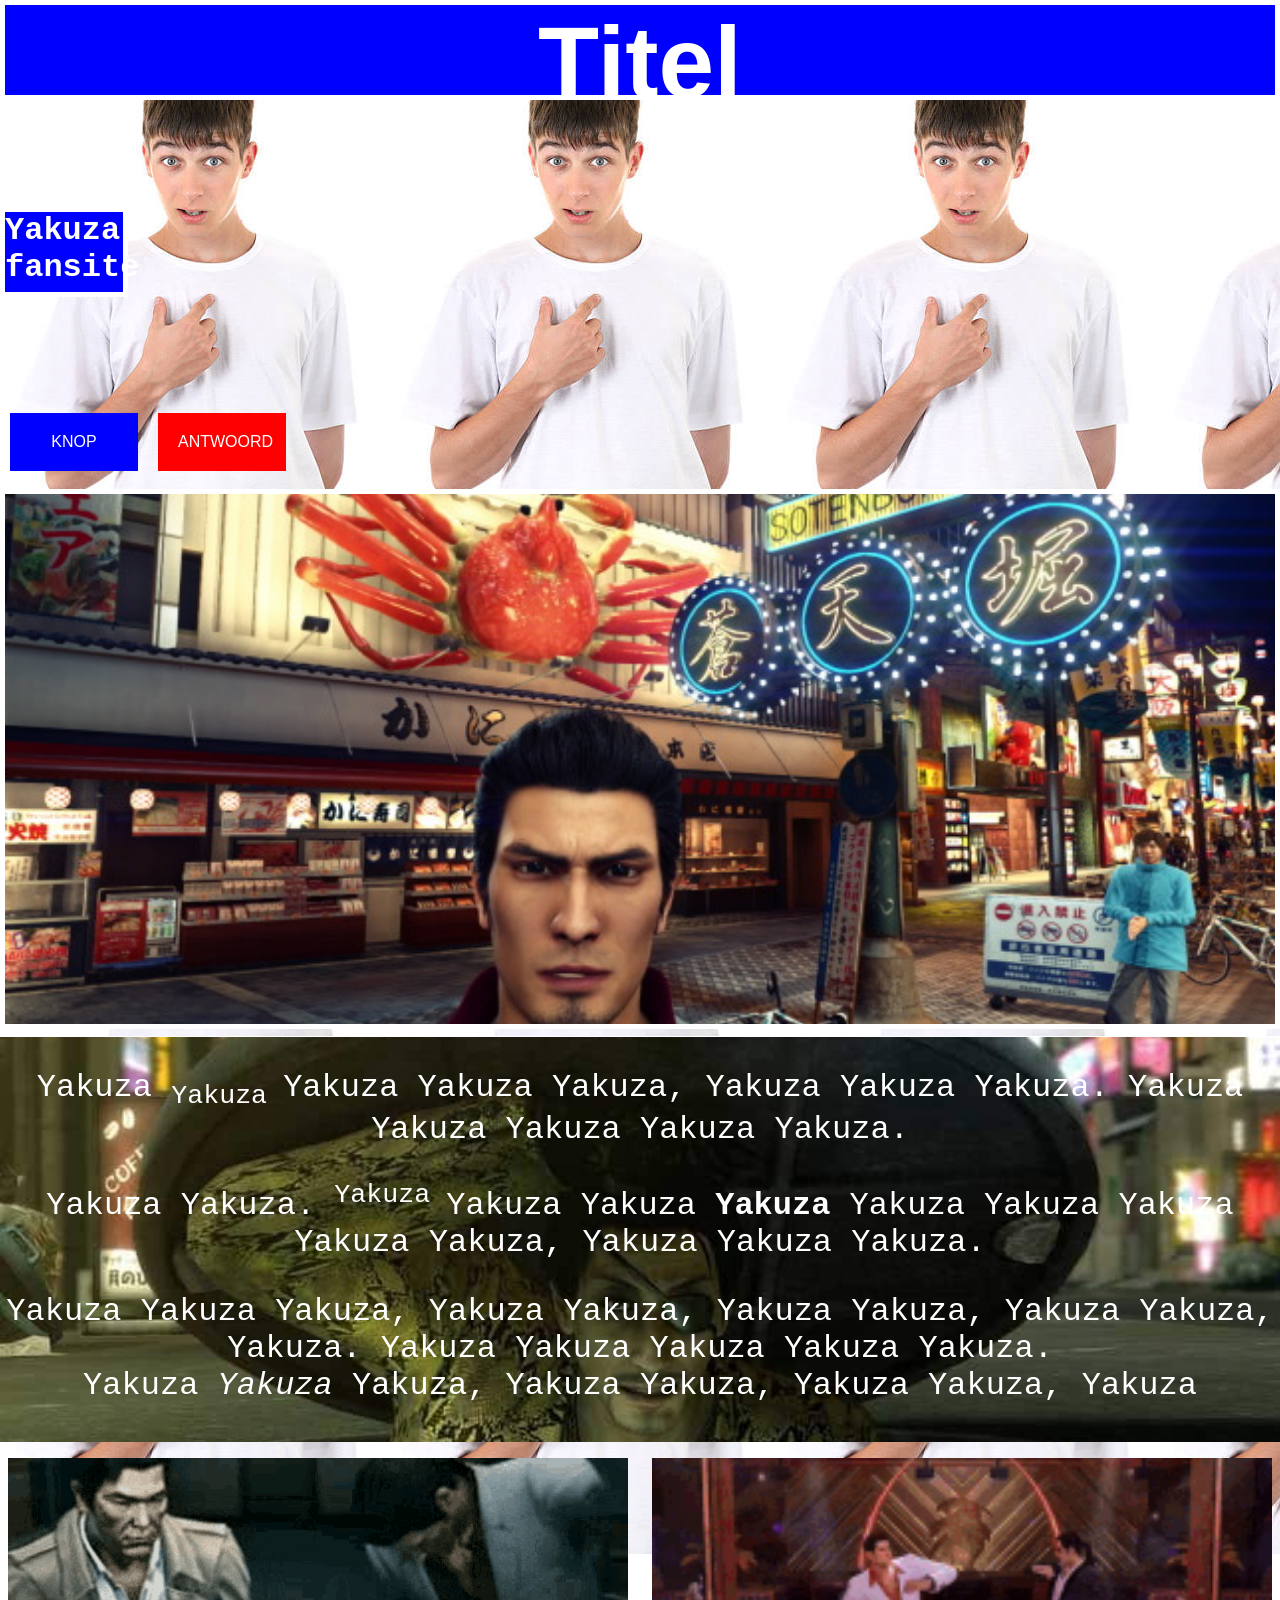
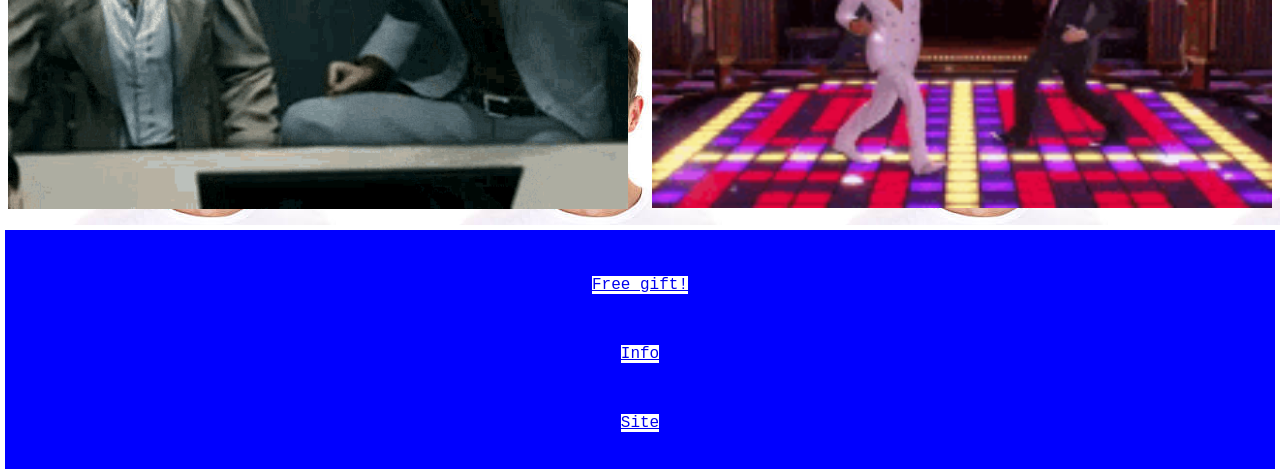
<file: index.html>
<!DOCTYPE html>
<html lang="en">
<head> <link rel="stylesheet" href="style.css"> 
    <meta charset="UTF-8">
    <meta name="viewport" content="width=device-width, initial-scale=1.0">
    <title>Fanwebsite</title>
</head>
<body>
    <h1> Titel </h1>
<p> <h2> Yakuza fansite </h2> </p>



<div class="container">
  <div id="knop">KNOP</div>
  <div id="antwoord">ANTWOORD</div>
</div>



 <div id="myHeader"></div>



<div class="mijndivs" id=mijndivs1> 

<p>Yakuza <sub> Yakuza </sub> Yakuza Yakuza Yakuza, Yakuza Yakuza Yakuza. Yakuza Yakuza Yakuza Yakuza Yakuza.</p>

<p>Yakuza Yakuza. <sup> Yakuza </sup> Yakuza Yakuza <strong> Yakuza </strong> Yakuza Yakuza Yakuza Yakuza Yakuza, Yakuza Yakuza Yakuza.</p>

<p> Yakuza Yakuza Yakuza, Yakuza Yakuza, Yakuza Yakuza, Yakuza Yakuza, Yakuza. Yakuza Yakuza Yakuza Yakuza Yakuza.
    <br> Yakuza <em> Yakuza </em> Yakuza, Yakuza Yakuza, Yakuza Yakuza, Yakuza </p> 

    
</div>

    
  <div class="foto" id="foto1">
    <img src="afbeeldingen/yakuza-kazuma-kiryu.gif" alt="yakuza-kazuma-kiryu">
  </div>
  <div class="foto" id="foto2">
    <img src="afbeeldingen/friday.gif" alt="friday">
   </div>


   <div class="mijndivs" id=mijndivs2> 

    <p><a href="https://youtu.be/dQw4w9WgXcQ?si=aLwxOSEqyyYW3Lm5" class="menu-item">Free gift! </a></p>  
    <p><a href="https://en.wikipedia.org/wiki/Yakuza_(franchise)" class="menu-item">Info</a></p>  
    <p><a href="index.html" class="menu-item">Site</a></p> 
    </div>


<script src="script.js"> </script> 
</body>
</html>
</file>
<file: style.css>
/* CSS reset, dit niet aanpassen! */

html {
  box-sizing: border-box;
}
*, *:before, *:after {
  box-sizing: inherit;
}
body {
  margin: 0;
  padding: 0;
  min-height: 100vh;
}
img {
  max-width: 100%;
  height: auto;
}

/* Hieronder mag je eigen CSS code */





html {
  box-sizing: border-box;
}
*, *:before, *:after {
  box-sizing: inherit;
}

body {background-image:url(afbeeldingen/me.jpg);
  margin:auto;
  padding: 0;
  min-height: 100vh;
  display: grid;
  grid-template-columns: repeat(12, 1fr);
  gap: 0.5rem;
  align-content: start;
}


    

  
  #myHeader {
  background-image: url(afbeeldingen/kiryu\ crab.jpg);
  background-position: center;
  background-size: cover;
  border: 5px solid white;
  height: 60vh;
  grid-column: span 12;
 
}

.container {
  display: flex;
  color: red;
   grid-column: span 12;
}

.container div {
  background-color: white;
  margin: 10px;
  padding: 20px;
  font-size: 1rem;
  font-family: Arial, Helvetica, sans-serif;
}

#mijndivs1 {
 background-image:url("afbeeldingen/majima.jpg");
 background-position: center;
 background-size: cover;
 background-color:red;
width: 100%;
height: 45vh;
grid-column: span 12;
}

#mijndivs2 {
  border: 5px solid white;
 background-color:red;
 grid-column: span 12;
}



#knop {
  cursor: pointer;
  background-color: blue;
  width:10%;
  color: white;
  text-align: center;
}

#antwoord {
  background-color: red;
  width:10%;
  color: white;
  text-align: center;
}

.foto {
 margin:0.5rem;
  grid-column: span 6;
}

.foto img{
  display: block;
  width: 100%;
  height: auto;
}

.menu-item {
  background-color: white;
  font-size: 1rem;
}

.menu-item:hover {
  background-color: rgb(207, 247, 9);
}
  
h1 {
  text-align: center;
  height: 100px;
  width: 100%;
  font-size: 100px;
  font-family: arial, Helvetica, sans-serif;
  background-color: blue;
  color: white;
  border: 5px solid white;
  margin: 0;
  grid-column: span 12;

}

h2 {
  text-align: left;
  height: 10vh;
  width: 10%;
  font-size: 2rem;
  font-family: "Lucida Console", "Courier New", monospace;
  border: 5px solid white;
  background-color: blue;
  color: white;
   grid-column: span 12;
}

  p {
  text-align:center;
  font-size: 2rem;
  font-family: "Lucida Console", "Courier New", monospace;
  color:white;
}



a:hover {
  color: red;
}


img {
  max-width: 200%;
  height: 25vh;
}
</file>
